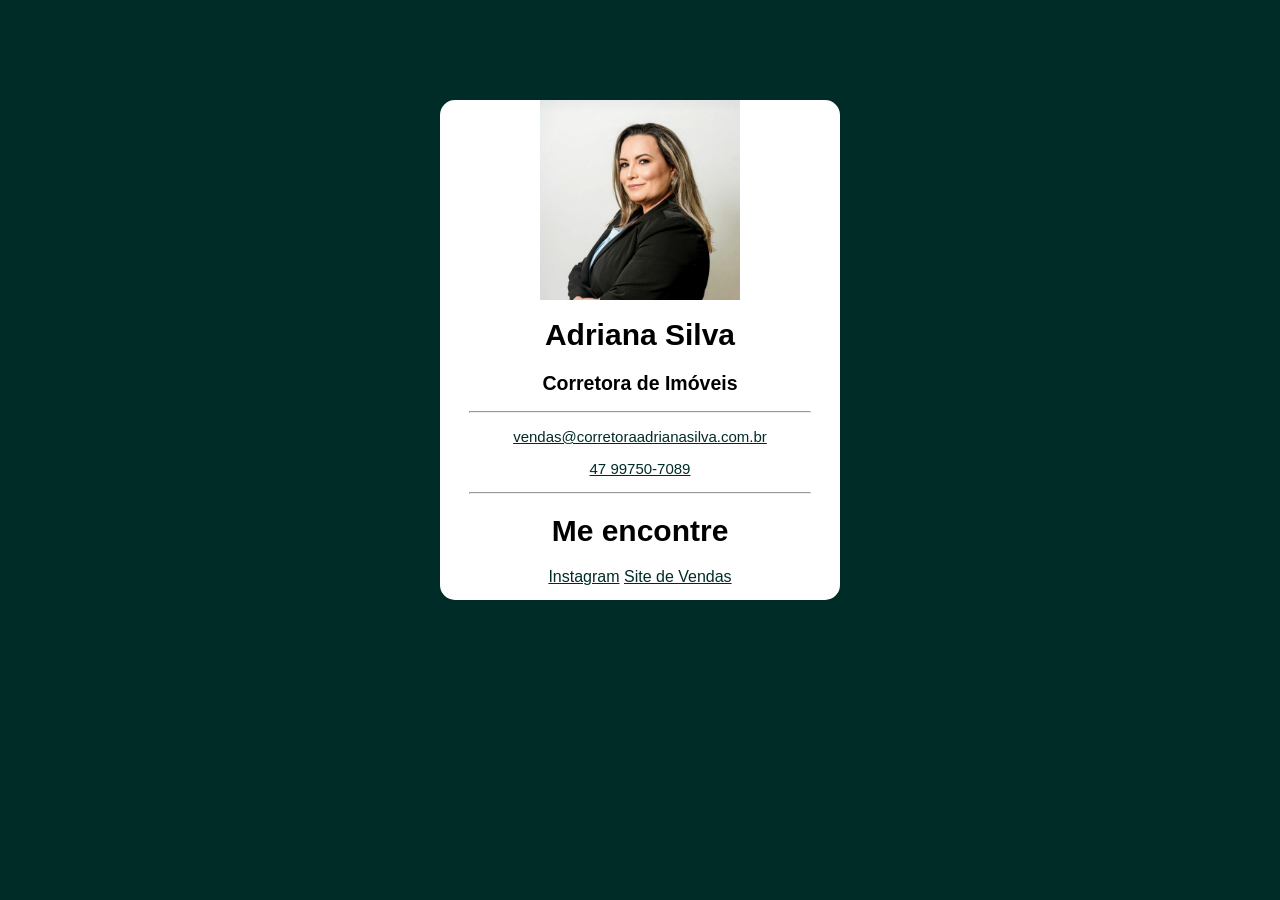
<file: index.html>
<!DOCTYPE html>
<html lang="pt-br">
<head>
    <meta charset="UTF-8">
    <meta name="viewport" content="width=device-width, initial-scale=1.0">
    <title>Business Card</title>
    <link rel="stylesheet" href="styles.css">
    <link rel="shortcut icon" href="Adriana sublogo marca d'água branca (1).png" type="image/x-icon">
</head>
<body>
    <div class="card">
        <img src="WhatsApp Image 2025-04-06 at 20.33.02.jpeg" alt="foto de Adriana Silva">
    </div>

    <div class="texto">
        <h1>Adriana Silva</h1>
        <h2>Corretora de Imóveis</h2>
        <hr>

        <div class="informacoes">
            <p><a href="mailto:vendas@corretoraadrianasilva.com.br">vendas@corretoraadrianasilva.com.br</a></p>
            <p><a href="tel:+5547997507089">47 99750-7089</a></p>
        </div>

        <hr>
        <h1>Me encontre</h1>
        <div class="redes"> 
            <a target="_blank" href="https://www.instagram.com/adrianasilva.corretora/">Instagram</a> 
            
            <a href="https://www.corretoraadrianasilva.com.br/" target="_blank">Site de Vendas</a>
        </div>
    </div>
</body>
</html>
</file>
<file: styles.css>
.card{
    height: 500px;
    width: 400px;
    background-color: rgb(255, 255, 255);
    display: block;
    margin: 0 auto;
  margin-top: 100px;
  border-radius: 15px;
  
 
}

body{
    background-color: rgb(0, 44, 40);
    font-family: arial, sans-serif;
   font-size: small;
}

img{
   width: 200px;
    display: block;
    margin: 0 auto;  
    
}

.texto{
    
    text-align: center;
    margin-top: -8cm;
    font-family: arial, sans-serif; 
    

}
.informacoes{
    font-size:medium;
    display: block;
    margin: 0 auto;
    font-size: 15px;
    
}

hr{
    width: 9cm;
}

a{
    color: rgb(0, 44, 40);
}

.redes{
   font-size: medium;
    display: block;
    margin-top: 15px;

}
h1{
    font-size: 30px;
}
</file>
